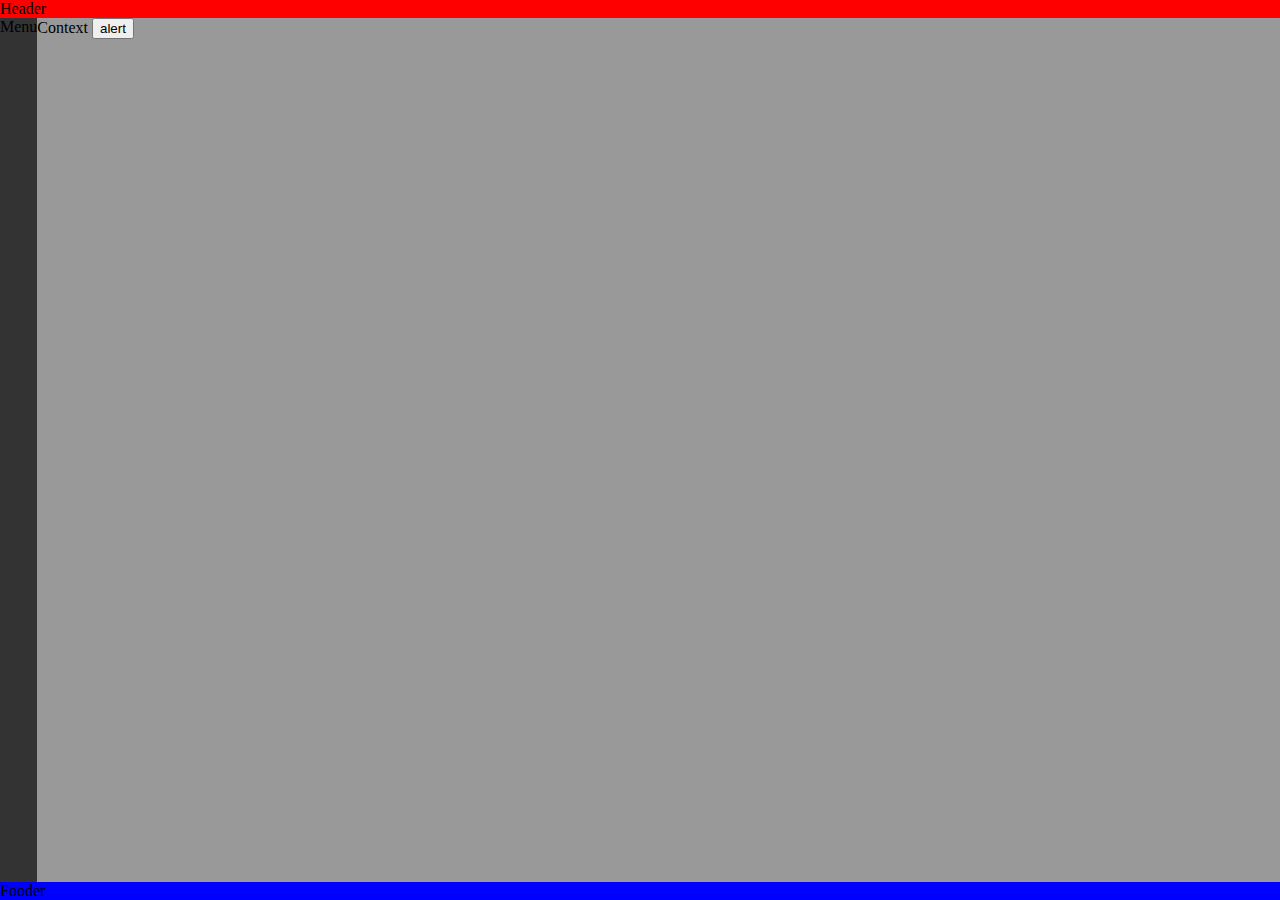
<file: JavaFXHtmlUI/src/main/resources/Ui/index.html>
<!DOCTYPE html>
<html>

<body>
	<header>Header</header>

	<main>
		<div id="menu">Menu</div>
		<div id="context">
			Context <input type="button" value="alert" id="alert" />

		</div>


	</main>
	<footer>Fooder</footer>
</body>
<link rel="stylesheet" href="css/index.css">
</html>
</file>
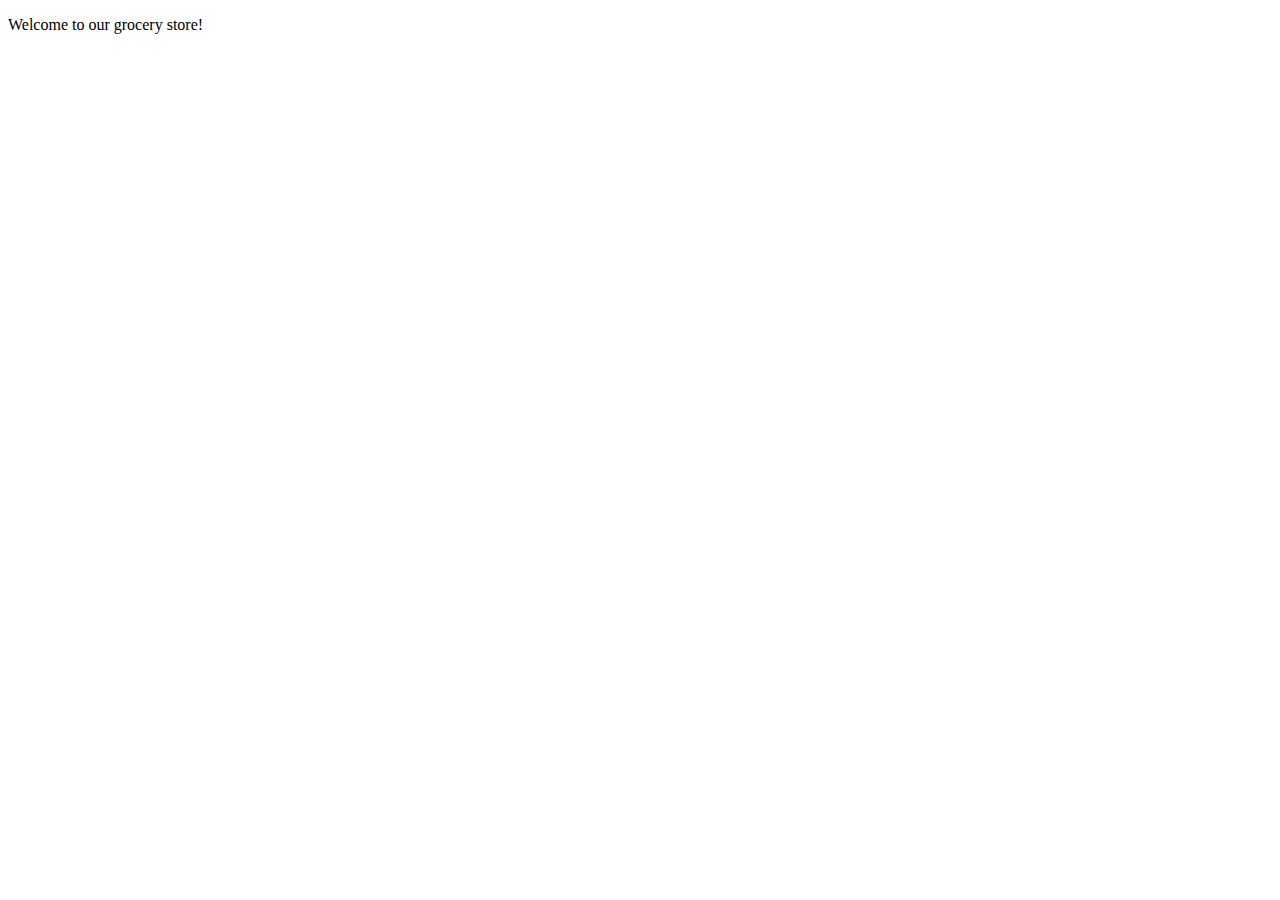
<file: Thymeleaf/src/main/resources/templates/index.html>
<!DOCTYPE html>

<html xmlns:th="http://www.thymeleaf.org">

<head>
<title th:text="${title}">Good Thymes Virtual Grocery</title>
<meta http-equiv="Content-Type" content="text/html; charset=UTF-8" />
</head>

<body>

	<p th:text="${welcome}">Welcome to our grocery store!</p>

</body>

</html>
</file>
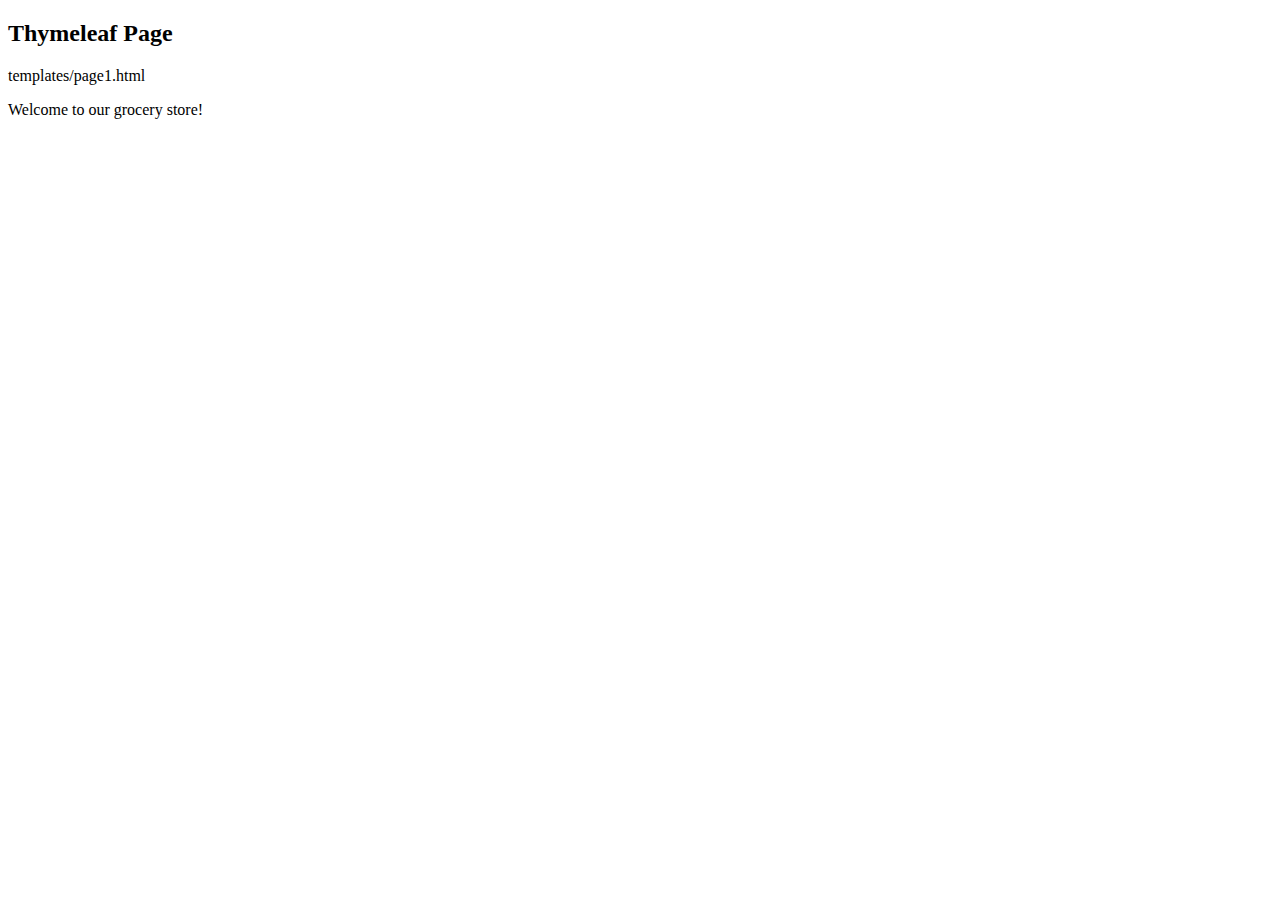
<file: MultipleViewResolvers/src/main/resources/templates/th_page1.html>
<!DOCTYPE html>
<html xmlns:th="http://www.thymeleaf.org">
   <head>
       <title>Thymeleaf</title>
   </head>
   <body>
    
      <h2>Thymeleaf Page</h2>
      <p>templates/page1.html</p>
	  <p th:text="${Message}">Welcome to our grocery store!</p>
       
   </body>
</html>
</file>
<file: JavaFXHtmlUI/src/main/resources/Ui/css/index.css>
:root { 
	--header-height: 50px; 
	--footer-height: 50px; 
	--menu-width: 20%;
}

body {
	margin: 0px;
	display: flex;
	height: 100vh;
	flex-direction: column;
}

header {
	background-color: red;
	flex: 0 0 var(- -header-height);
}

footer {
	background-color: blue;
	flex: 0 0 var(- -footer-height);
}

main {
	background-color: green;
	flex-grow: 1;
	overflow: hidden;
	display: flex;
	flex-direction: row;
}

#menu {
	background-color: #333;
	flex: 0 0 var(- -menu-width);
	overflow-y: scroll;
}

#context {
	flex-grow: 1;
	background-color: #999;
}
</file>
